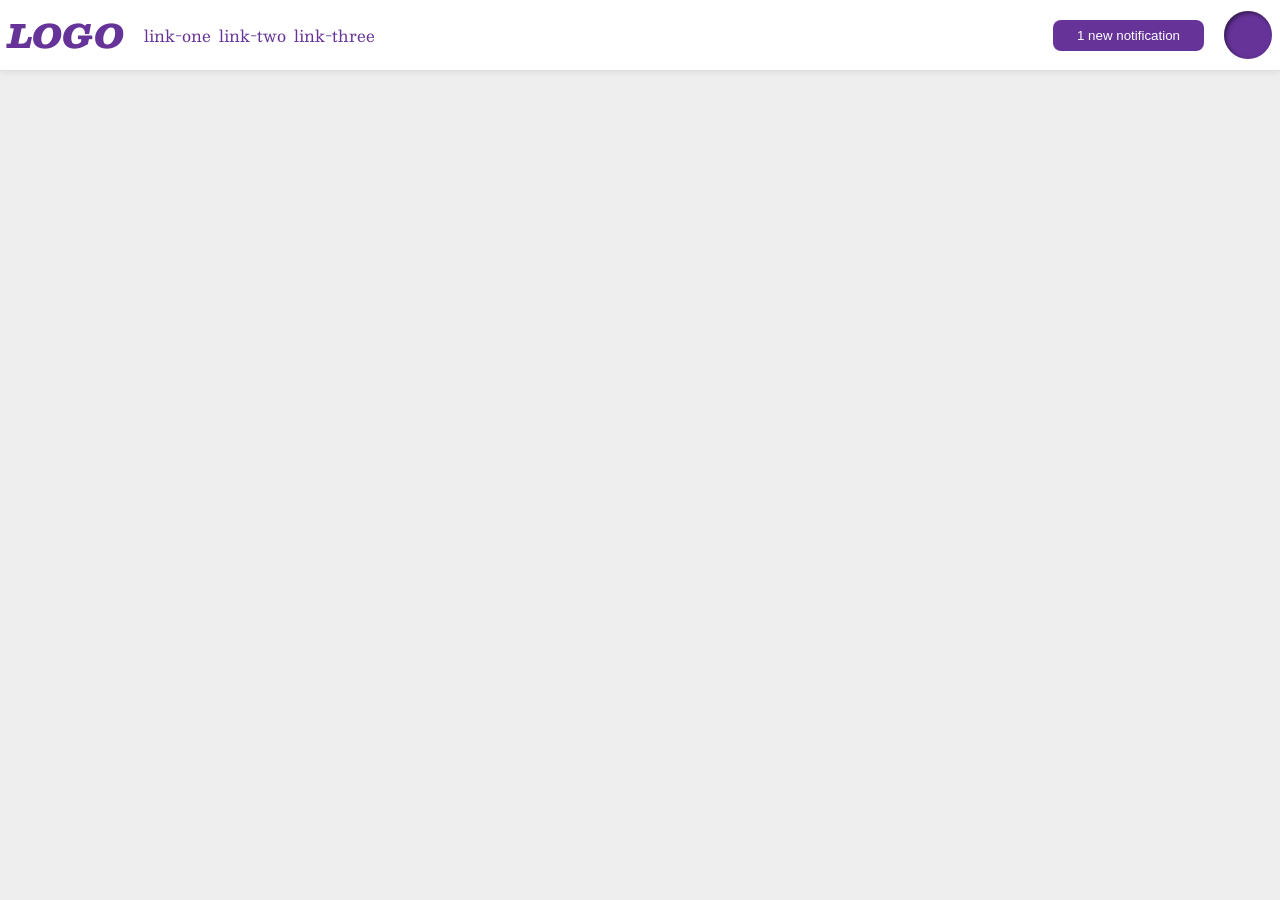
<file: foundations/flex/03-flex-header-2/index.html>
<!DOCTYPE html>
<html lang="en">
  <head>
    <meta charset="UTF-8">
    <meta http-equiv="X-UA-Compatible" content="IE=edge">
    <meta name="viewport" content="width=device-width, initial-scale=1.0">
    <title>Flex Header 2</title>
    <link rel="stylesheet" href="style.css">
  </head>
  <body>
    <div class="header">

      <div class="right">
        <div class="logo">
          LOGO
        </div>
        <ul class="links">
          <li><a href="https://google.com">link-one</a></li>
          <li><a href="https://google.com">link-two</a></li>
          <li><a href="https://google.com">link-three</a></li>
        </ul>
      </div>

      <div class="left">
        <button class="notifications">
          1 new notification
        </button>
        <div class="profile-image"></div>
      </div> 
    </div>
  </body>
</html>
</file>
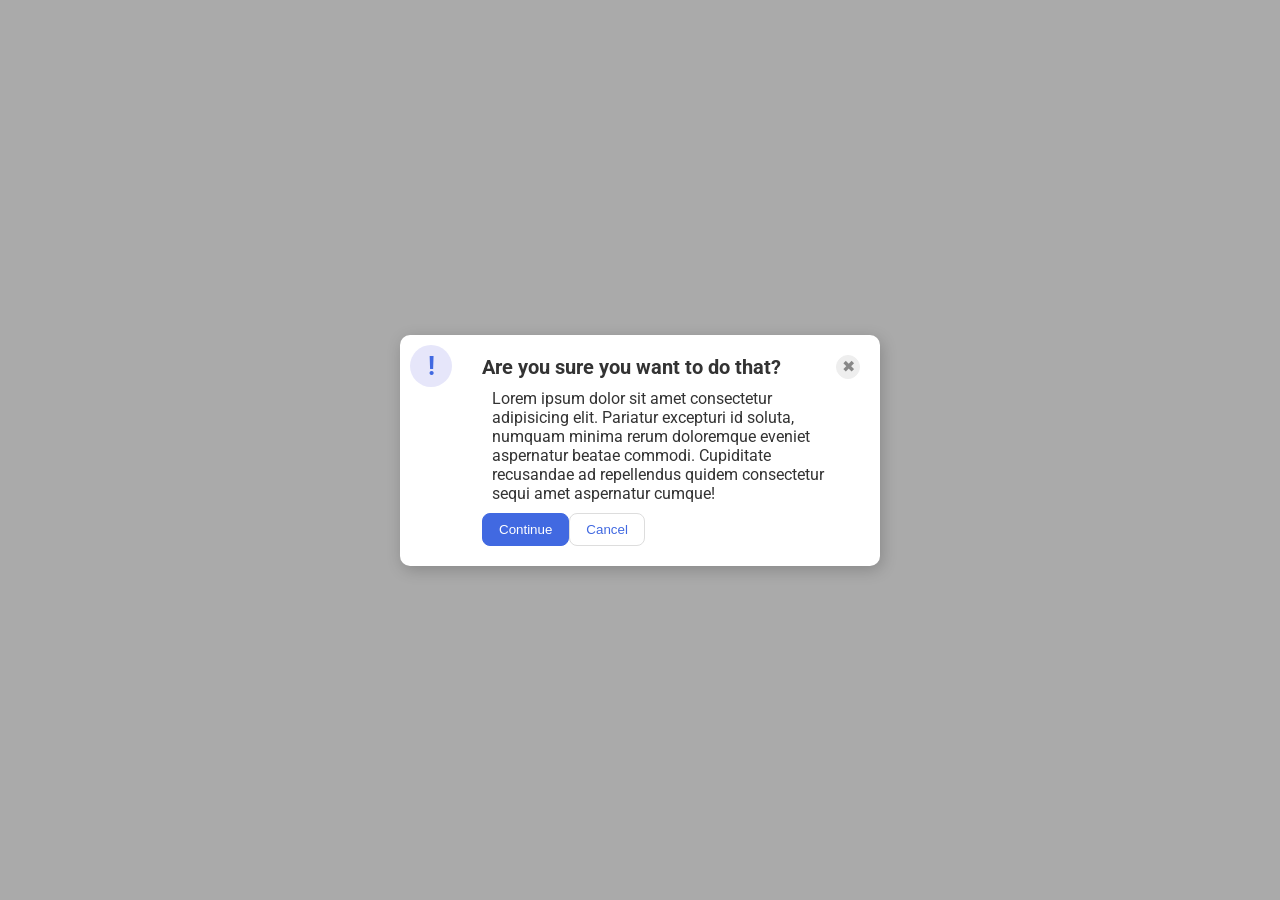
<file: foundations/flex/05-flex-modal/index.html>
<!DOCTYPE html>
<html lang="en">
  <head>
    <meta charset="UTF-8">
    <meta http-equiv="X-UA-Compatible" content="IE=edge">
    <meta name="viewport" content="width=device-width, initial-scale=1.0">
    <link rel="stylesheet" href="style.css">
    <title>Modal</title>
  </head>
  <body>
    <div class="modal">
      
      <div class="icon">!</div>

      <div class="right">
        <div class="top">
          <div class="header">Are you sure you want to do that?</div>
          <button class="close-button">✖</button>
        </div>

        <div class="text">Lorem ipsum dolor sit amet consectetur adipisicing elit. Pariatur excepturi id soluta, numquam minima rerum doloremque eveniet aspernatur beatae commodi. Cupiditate recusandae ad repellendus quidem consectetur sequi amet aspernatur cumque!</div>
        
        <div class="bottom">
          <button class="continue">Continue</button>
          <button class="cancel">Cancel</button>
        </div>
      </div>

    </div>
  </body>
</html>
</file>
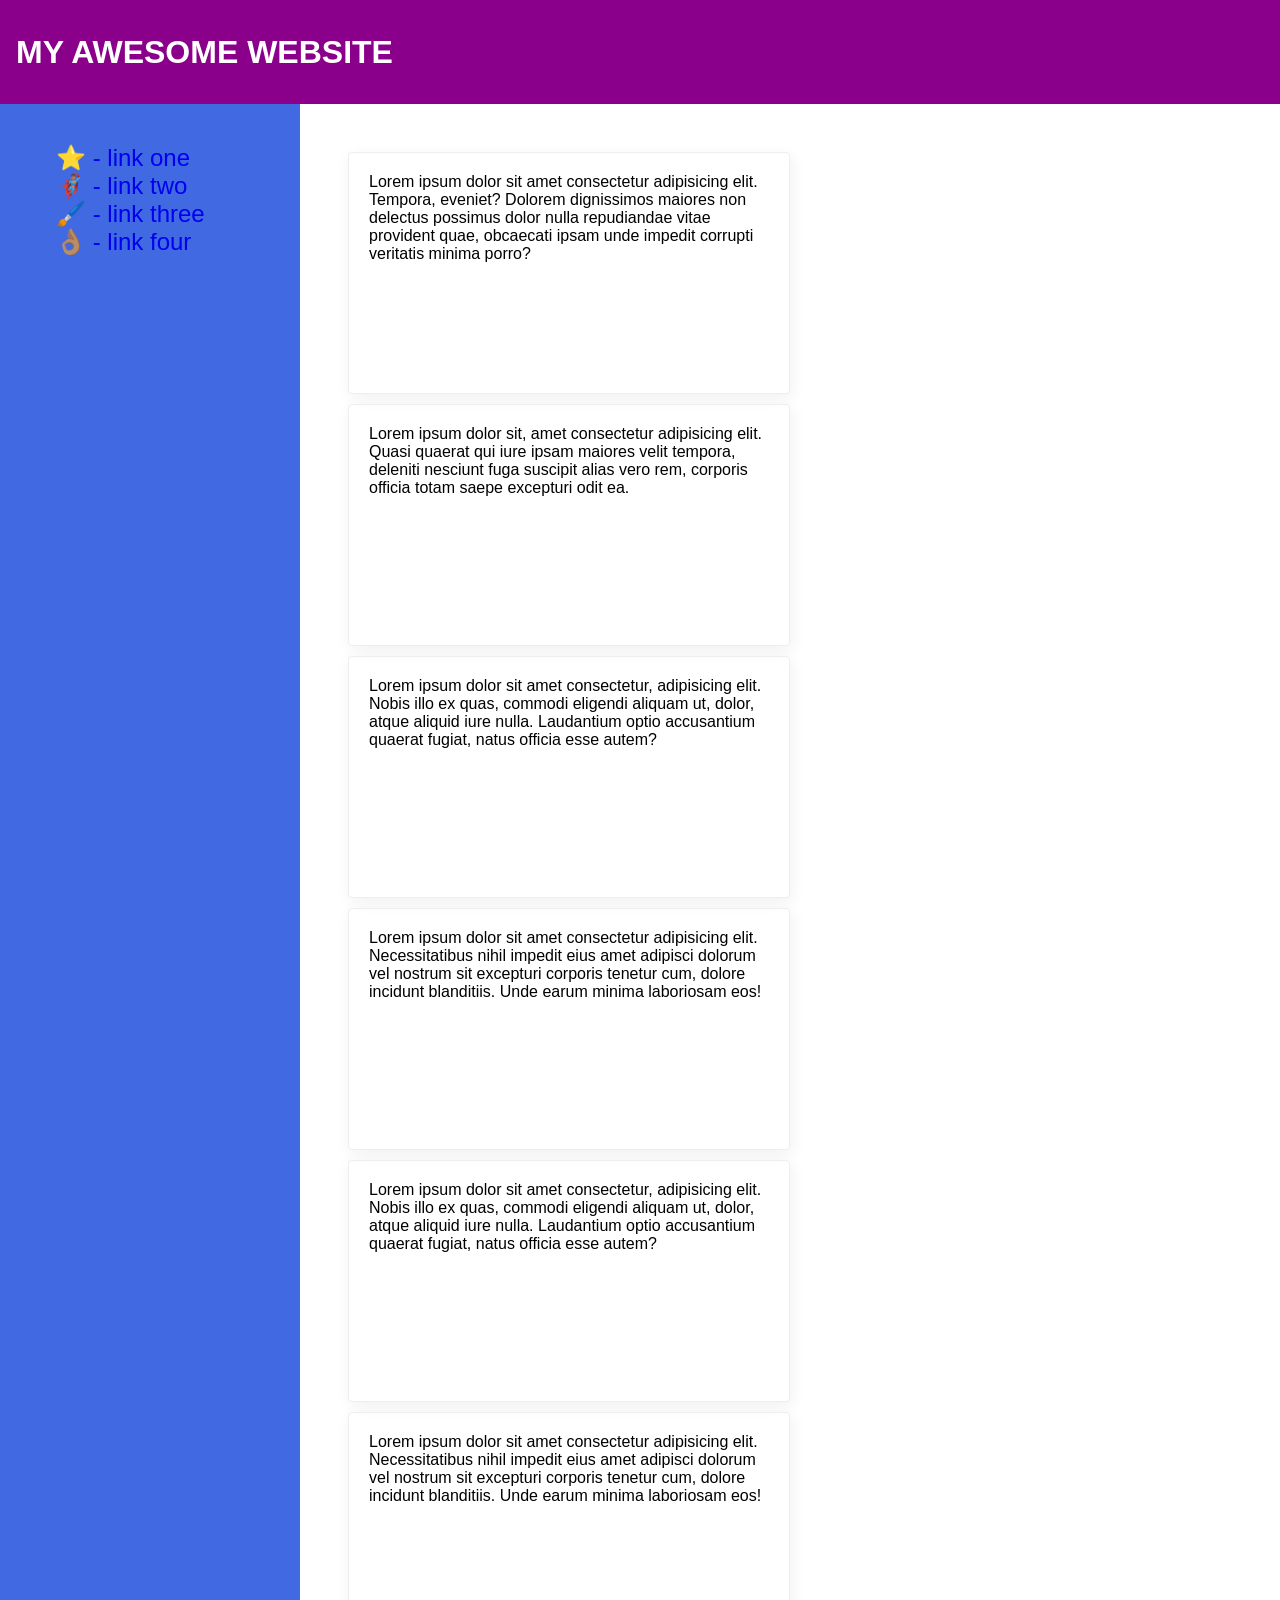
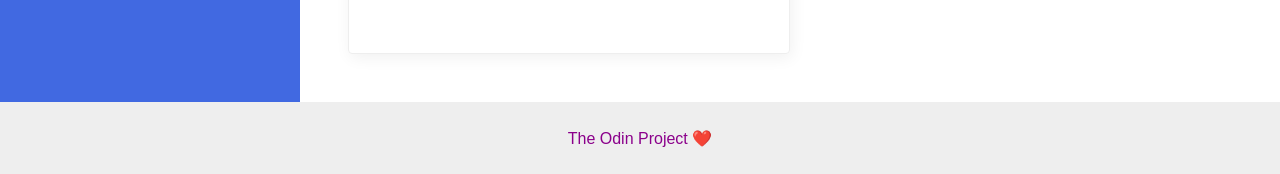
<file: foundations/flex/07-flex-layout-2/index.html>
<!DOCTYPE html>
<html lang="en">
  <head>
    <meta charset="UTF-8">
    <meta http-equiv="X-UA-Compatible" content="IE=edge">
    <meta name="viewport" content="width=device-width, initial-scale=1.0">
    <title>The Holy Grail</title>
    <link rel="stylesheet" href="style.css">
  </head>
  <body>
    <div class="header">
      MY AWESOME WEBSITE
    </div>
    
    <div class="center-piece">
      <div class="sidebar">
        <ul>
          <li><a href="#">⭐ - link one</a></li>
          <li><a href="#">🦸🏽‍♂️ - link two</a></li>
          <li><a href="#">🖌️ - link three</a></li>
          <li><a href="#">👌🏽 - link four</a></li>
        </ul>
      </div>

      <div class="card-section">
        <div class="card">Lorem ipsum dolor sit amet consectetur adipisicing elit. Tempora, eveniet? Dolorem dignissimos maiores non delectus possimus dolor nulla repudiandae vitae provident quae, obcaecati ipsam unde impedit corrupti veritatis minima porro?</div>
        <div class="card">Lorem ipsum dolor sit, amet consectetur adipisicing elit. Quasi quaerat qui iure ipsam maiores velit tempora, deleniti nesciunt fuga suscipit alias vero rem, corporis officia totam saepe excepturi odit ea.</div>
        <div class="card">Lorem ipsum dolor sit amet consectetur, adipisicing elit. Nobis illo ex quas, commodi eligendi aliquam ut, dolor, atque aliquid iure nulla. Laudantium optio accusantium quaerat fugiat, natus officia esse autem?</div>
        <div class="card">Lorem ipsum dolor sit amet consectetur adipisicing elit. Necessitatibus nihil impedit eius amet adipisci dolorum vel nostrum sit excepturi corporis tenetur cum, dolore incidunt blanditiis. Unde earum minima laboriosam eos!</div>
        <div class="card">Lorem ipsum dolor sit amet consectetur, adipisicing elit. Nobis illo ex quas, commodi eligendi aliquam ut, dolor, atque aliquid iure nulla. Laudantium optio accusantium quaerat fugiat, natus officia esse autem?</div>
        <div class="card">Lorem ipsum dolor sit amet consectetur adipisicing elit. Necessitatibus nihil impedit eius amet adipisci dolorum vel nostrum sit excepturi corporis tenetur cum, dolore incidunt blanditiis. Unde earum minima laboriosam eos!</div>
      </div>
    </div>

    <div class="footer">
      The Odin Project ❤️
    </div>
  </body>
</html>
</file>
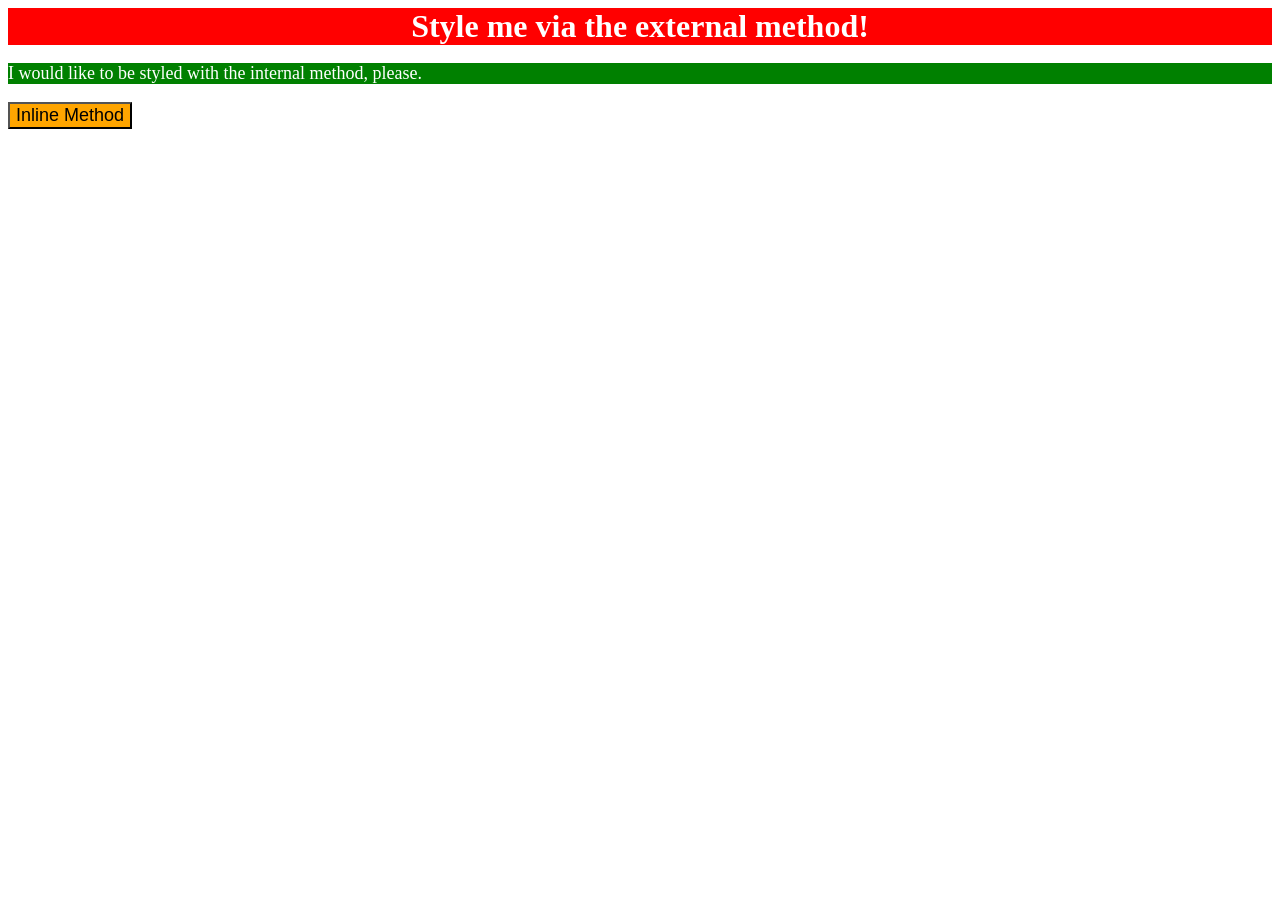
<file: foundations/intro-to-css/01-css-methods/index.html>
<!DOCTYPE html>
<html lang="en">
  <head>
    <meta charset="UTF-8">
    <meta http-equiv="X-UA-Compatible" content="IE=edge">
    <meta name="viewport" content="width=device-width, initial-scale=1.0">
    <link rel="stylesheet" href="styles.css">

    <style>
      #second-sentence{
        background-color: green;
        color: white;
        font-size: 18px;
      }

    </style>


    <title>Methods for Adding CSS</title>
  </head>
  <body>
    <div id="first-sentence">Style me via the external method!</div>
    <p id="second-sentence">I would like to be styled with the internal method, please.</p>
    <button style="background-color: orange; font-size: 18px;">Inline Method</button>
  </body>
</html>
</file>
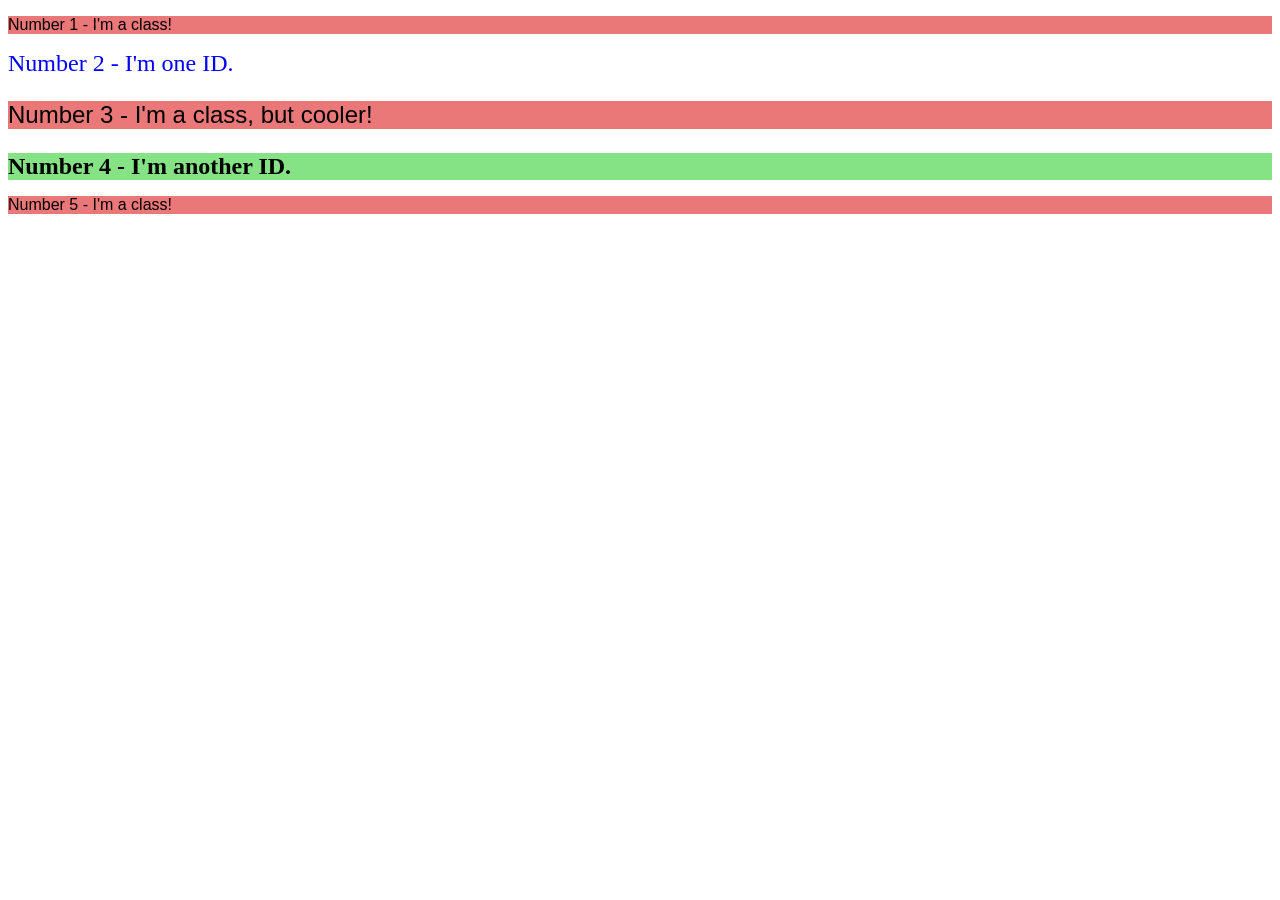
<file: foundations/intro-to-css/02-class-id-selectors/index.html>
<!DOCTYPE html>
<html lang="en">
  <head>
    <meta charset="UTF-8">
    <meta http-equiv="X-UA-Compatible" content="IE=edge">
    <meta name="viewport" content="width=device-width, initial-scale=1.0">
    <title>Class and ID Selectors</title>
    <link rel="stylesheet" href="style.css">
  </head>
  <body>
    <p class="first">Number 1 - I'm a class!</p>
    <div id="personal-1">Number 2 - I'm one ID.</div>
    <p class="first diff">Number 3 - I'm a class, but cooler!</p>
    <div id="personal-2">Number 4 - I'm another ID.</div>
    <p class="first">Number 5 - I'm a class!</p>
  </body>
</html>
</file>
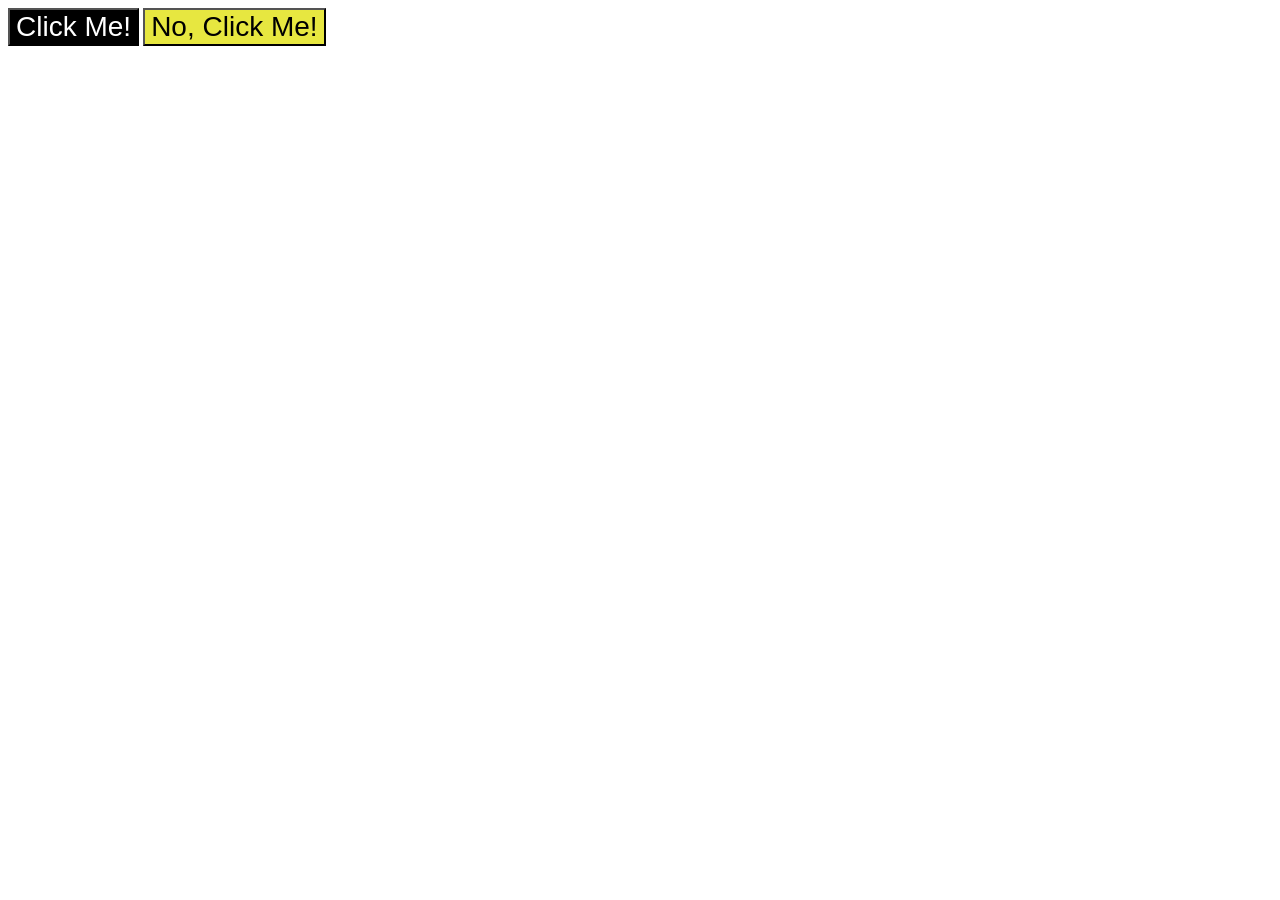
<file: foundations/intro-to-css/03-grouping-selectors/index.html>
<!DOCTYPE html>
<html lang="en">
  <head>
    <meta charset="UTF-8">
    <meta http-equiv="X-UA-Compatible" content="IE=edge">
    <meta name="viewport" content="width=device-width, initial-scale=1.0">
    <title>Grouping Selectors</title>
    <link rel="stylesheet" href="style.css">
  </head>
  <body>
    <button class="box first">Click Me!</button>
    <button class="box second">No, Click Me!</button>
  </body>
</html>
</file>
<file: foundations/flex/03-flex-header-2/style.css>
/* this is some magical font-importing.  
you'll learn about it later. */
@import url('https://fonts.googleapis.com/css2?family=Besley:ital,wght@0,400;1,900&display=swap');

body {
  margin: 0;
  background: #eee;
  font-family: Besley, serif;
}

.header {
  background: white;
  border-bottom: 1px solid #ddd;
  box-shadow: 0 0 8px rgba(0,0,0,.1);
  display: flex;
  justify-content: space-between;
  padding: 8px;
}

.profile-image {
  background: rebeccapurple;
  box-shadow: inset 2px 2px 4px rgba(0,0,0,.5);
  border-radius: 50%;
  width: 48px;
  height: 48px;
}

.logo {
  color: rebeccapurple;
  font-size: 32px;
  font-weight: 900;
  font-style: italic;
}

button {
  border: none;
  border-radius: 8px;
  background: rebeccapurple;
  color: white;
  padding: 8px 24px;
}

a {
  /* this removes the line under our links */
  text-decoration: none;
  color: rebeccapurple;
}

ul {
  list-style-type: none;
  display: flex;
  margin: 0;
  padding: 0;
  gap: 8px;
}

.left, .right{
  display: flex;
  align-items: center;
  gap: 20px;
}
</file>
<file: foundations/flex/05-flex-modal/style.css>
@import url('https://fonts.googleapis.com/css2?family=Roboto:wght@400;700&display=swap');

html, body {
  height: 100%;
}

body {
  font-family: Roboto, sans-serif;
  margin: 0;
  background: #aaa;
  color: #333;
  /* I'll give you this one for free lol */
  display: flex;
  align-items: center;
  justify-content: center;
}

.modal {
  background: white;
  width: 480px;
  border-radius: 10px;
  box-shadow: 2px 4px 16px rgba(0,0,0,.2);
  display: flex;
}

.icon {
  color: royalblue;
  font-size: 26px;
  font-weight: 700;
  background: lavender;
  width: 42px;
  height: 42px;
  border-radius: 50%;
  display: flex;
  align-items: center;
  justify-content: center;
  display: flex;
  flex-shrink: 0;
  margin: 10px;
}


.close-button {
  background: #eee;
  border-radius: 50%;
  color: #888;
  font-weight: 400;
  font-size: 16px;
  height: 24px;
  width: 24px;
  display: flex;
  align-items: center;
  justify-content: center;
  border: 1px solid #eee;
  padding: 0;
}

button {
  cursor: pointer;
  padding: 8px 16px;
  border-radius: 8px;
}

button.continue {
  background: royalblue;
  border: 1px solid royalblue;
  color: white;
}

button.cancel {
  background: white;
  border: 1px solid #ddd;
  color: royalblue;
}

.header{
  font-weight: 700;
  font-size: 20px;
}

.right{
  display: flex;
  padding: 20px;
  flex-direction: column;
}

.text{
  padding: 10px;
}

.top{
  display: flex;
  justify-content: space-between; 
}

.bottom{
  display: flex;
  justify-content: left;
}
</file>
<file: foundations/flex/07-flex-layout-2/style.css>
ul{
  list-style: none;
}

a{
  text-decoration: none;
}

body {
  font-family: -apple-system, BlinkMacSystemFont, 'Segoe UI', Roboto, Oxygen, Ubuntu, Cantarell, 'Open Sans', 'Helvetica Neue', sans-serif;
  margin: 0;
  min-height: 100vh;
  display: flex;
  flex-direction: column;
  justify-content: space-between;
}

.header {
  height: 72px;
  background: darkmagenta;
  color: white;
  font-size: 32px;
  font-weight: 900;
  display: flex;
  justify-content: left;
  align-items: center;
  padding: 16px;
}

.footer {
  height: 72px;
  background: #eee;
  color: darkmagenta;
  display: flex;
  justify-content: center;
  align-items: center;
}

.center-piece{
  display: flex;
  flex-grow: 1;
}

.sidebar {
  width: 300px;
  background: royalblue;
  box-sizing: border-box;
  font-size: 24px;
  padding: 16px;
  color: white;
  display: flex;
  justify-content: left;
  align-items: top;
  width: 300px;
  flex-shrink: 0;
}

.card-section{
  display: flex;
  padding: 48px;
  flex-wrap: wrap;
  gap: 10px;
}

.card {
  border: 1px solid #eee;
  box-shadow: 2px 4px 16px rgba(0,0,0,.06);
  border-radius: 4px;
  width: 400px;
  height: 200px;
  padding: 20px;
}
</file>
<file: foundations/intro-to-css/01-css-methods/styles.css>
#first-sentence{
    background-color: red;
    color: white;
    font-size: 32px;
    text-align: center;
    font-weight: 700;
}
</file>
<file: foundations/intro-to-css/02-class-id-selectors/style.css>
/* Add CSS Styling */
.first{
    background-color: rgb(234, 120, 120);
    font-family: Verdana, Geneva, Tahoma, sans-serif;
}

.first.diff{
    font-size: 24px;
}

#personal-1{
    background-color: white;
    color: blue;
    font-size: 24px;
}

#personal-2{
    background-color: rgb(133, 226, 133);
    font-size: 24px;
    font-weight: 700;
}
</file>
<file: foundations/intro-to-css/03-grouping-selectors/style.css>
/* Add CSS Styling */
.box{
    font-size: 28px;
    font-family: Arial, Helvetica, sans-serif;
}

.first{
    background-color: black;
    color: white;
}

.second{
    background-color: rgb(231, 231, 64);
}
</file>
